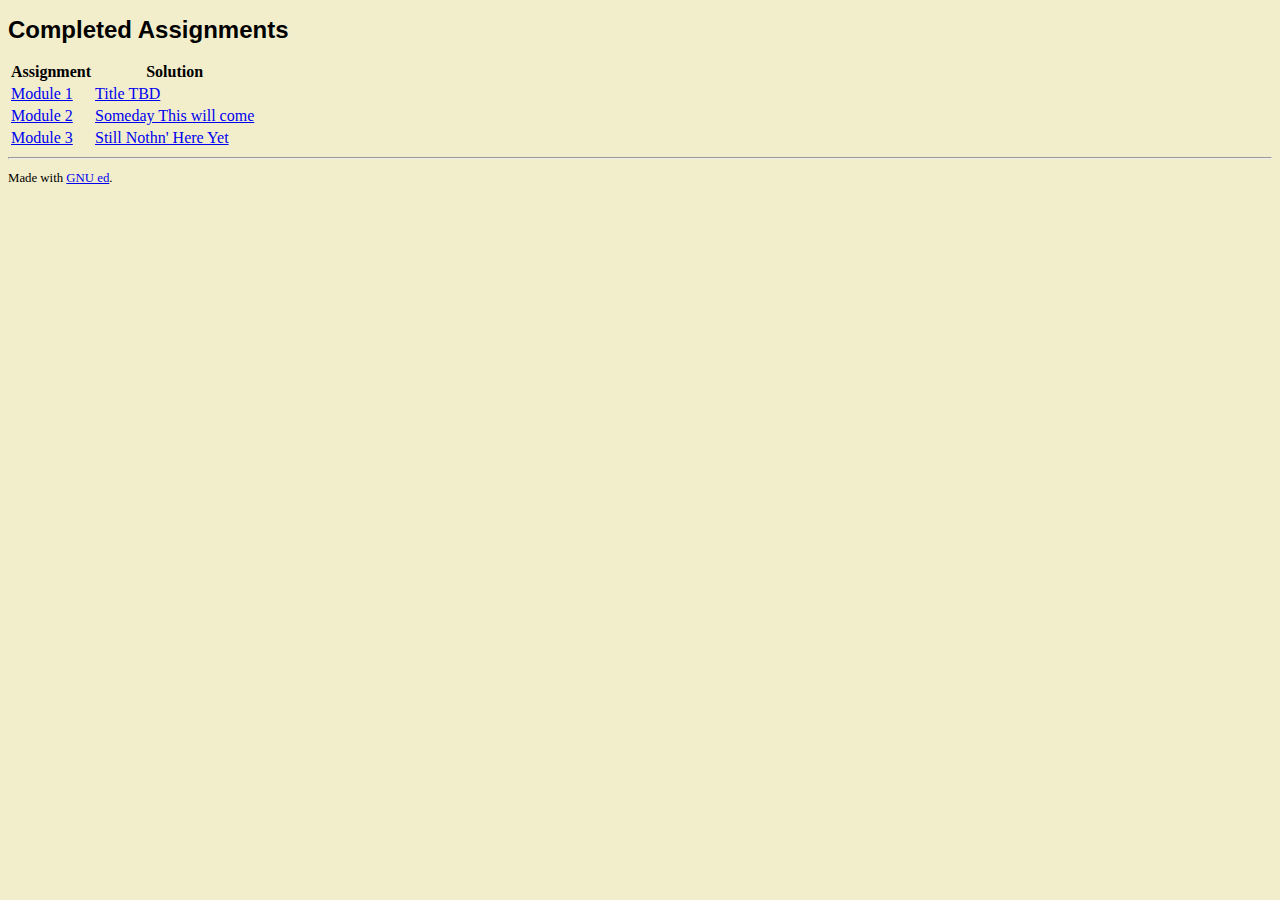
<file: docs/index.html>
<!doctype html>

<html lang="en">
  <head>
    <meta charset="utf-8">

    <title>Course 5 Completed Assignmets</title>
    <meta name="description" content="Links to projects used to complete the course.">
    <meta name="author" content="Dmitri G. Brengauz">

    <link rel="stylesheet" href="css/styles.css?v=3.0">

  </head>

  <body>
    <script scr="js/scripts.js"></script>
    <h1>Completed Assignments</h1>
    
    <table>
      <tr>
        <th scope="col">Assignment</th>
        <th scope="col">Solution</th>
      </tr>
      <tr>
        <td>
          <a class="ass_link" href="https://github.com/Momus/fullstack-course5/tree/master/assignments/assignment1">
            Module 1</a>
        </td>
        <td>
          <a class="ass_link" href="https://momus.github.io/fullstack-course5/mod1/">
            Title TBD
          </a>
        </td>
      </tr>
      <tr>
        <td>
          <a class="ass_link" href="https://github.com/Momus/fullstack-course5/tree/master/assignments/assignment2">
            Module 2</a>
        </td>
        <td>
          <a class="ass_link" href="https://momus.github.io/fullstack-course5/mod2/">
            Someday This will come
          </a>
        </td>
      </tr>
      <tr>
        <td>
          <a class="ass_link" href="https://github.com/Momus/fullstack-course5/tree/master/assignments/assignment3">
            Module 3</a>
        </td>
        <td>
          <a class="ass_link" href="https://momus.github.io/fullstack-course5/mod3/">
            Still Nothn' Here Yet</a>
        </td>
      </tr>
    </table>
    
    <footer>
      <hr>
      <p>Made with <a href="https://www.gnu.org/software/ed/ed.html">GNU ed</a>.</p>
    </footer>
  </body>
</html>
</file>
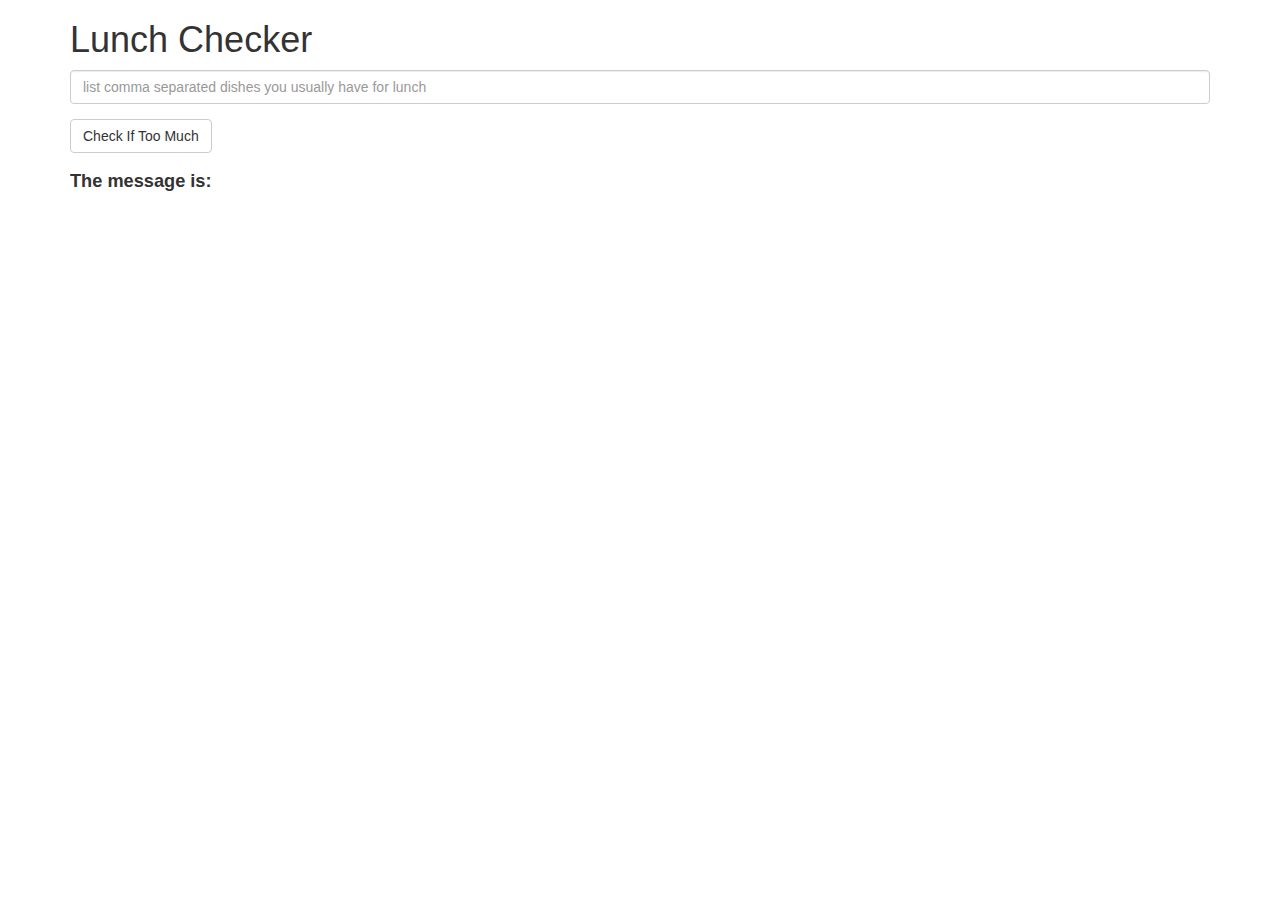
<file: docs/mod1/index.html>
<!doctype html>
<html lang="en" ng-app="LunchCheck">
  <head>
    <title>Lunch Checker</title>
    <meta name="viewport" content="width=device-width, initial-scale=1">
    <link rel="stylesheet" href="styles/bootstrap.min.css">
    <style>
      .message { font-size: 1.3em; font-weight: bold; }
    </style>
    <script src="angular.min.js"></script>
    <script src="app.js"></script>
  </head>
<body>
   <div class="container">
     <h1>Lunch Checker</h1>

         <div class="form-group" ng-controller="LunchController">
             <input id="lunch-menu" type="text"
             placeholder="list comma separated dishes you usually have for lunch"
             class="form-control">
         </div>
         <div class="form-group">
             <button class="btn btn-default" ng-click="tooMuch()">Check If Too Much</button>
         </div>
         <div class="form-group message">
           <p>The message is: {{ outNow }}</p>
         </div>
   </div>

</body>
</html>
</file>
<file: docs/css/styles.css>
body {
    font-family: serif;
    background-color: #f2eecb;
}

h1 {
    font-family: helvetica;
    font-size: 1.5em;
}
footer {
    font-size: .80em;
    font-weight: lightest;
}
</file>
